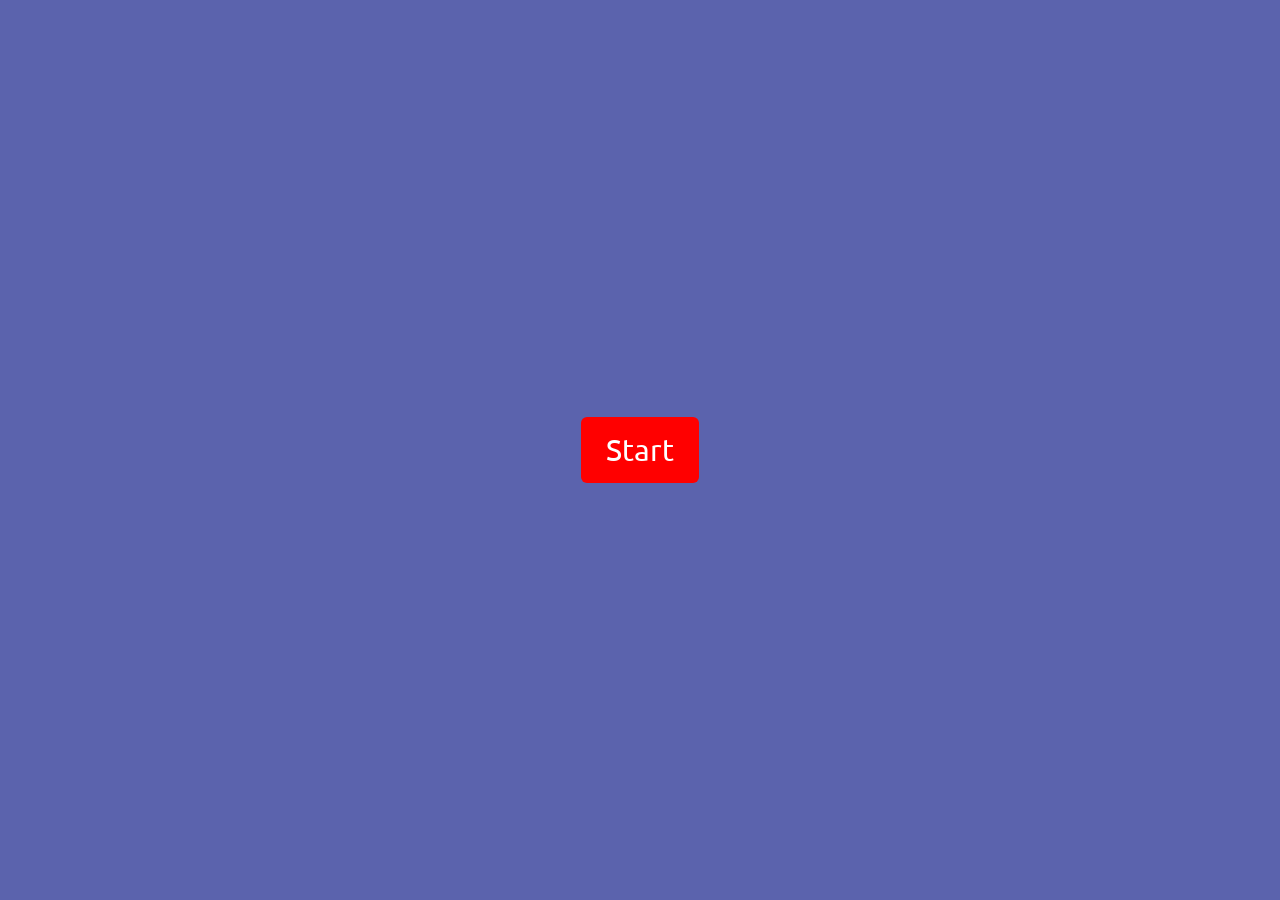
<file: index.html>
<!DOCTYPE html>
<html lang="en">
<head>
    <meta charset="UTF-8">
    <meta http-equiv="X-UA-Compatible" content="IE=edge">
    <meta name="viewport" content="width=device-width, initial-scale=1.0">
    <link rel="stylesheet" href="style/StyleLoading.css">
    <style>
    .song{
        display: none;
    }</style>
    <title>Loading</title>
</head>
<body>
    <div class="start">
        <span>Start</span>
    </div>
    <audio class="song" loop>
        <source src="nwatiti.mp3"></source>
     Your browser isn't invited for super fun audio time.
    </audio>
    <link href='https://fonts.googleapis.com/css?family=Ubuntu:400,300' rel='stylesheet' type='text/css'>
<div class="loader">
       <canvas width="480px" height="480px" id="loader"></canvas>
       <h1>Loading</h1>
</div>
</body>
<script type="application/javascript" src="script/loading.js"></script>
<script></script>
</html>
</file>
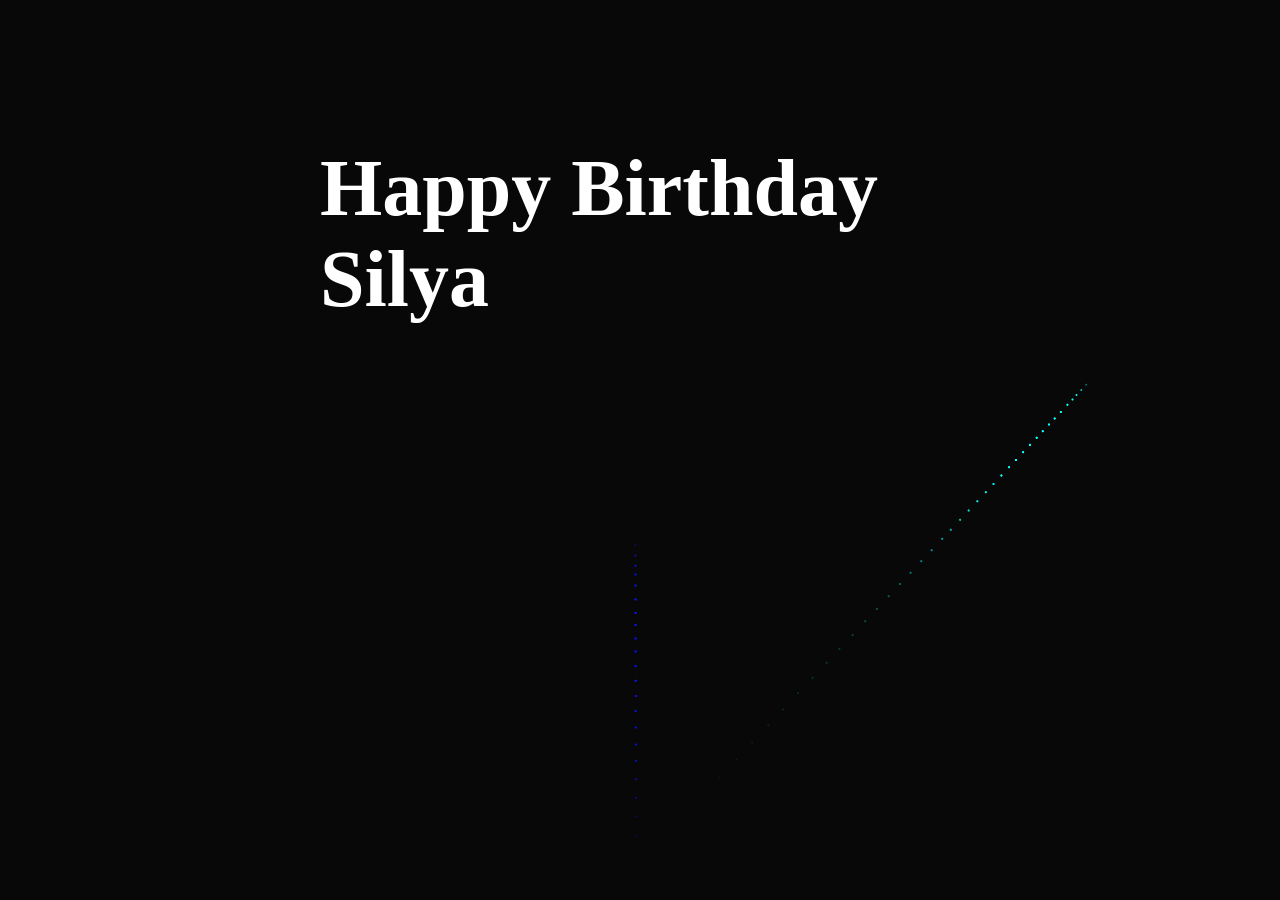
<file: part2/lastPart.html>
<!DOCTYPE html>
<html lang="en">

<head>
  <meta charset="UTF-8">
  <meta http-equiv="X-UA-Compatible" content="IE=edge">
  <meta name="viewport" content="width=device-width, initial-scale=1.0">
  <style>
    body {
      margin: 0;
      background: #020202;
      cursor: crosshair;
    }

    canvas {
      display: block
    }

    h1 {
      position: absolute;
      top: 20%;
      left: 50%;
      transform: translate(-50%, -50%);
      color: #fff;
      font-family: "Source Sans Pro";
      font-size: 5em;
      font-weight: 900;
      -webkit-user-select: none;
      user-select: none;
    }
  </style>
  <title>Fireworks</title>
</head>

<body>
  <h1>Happy Birthday Silya</h1>
  <canvas id="birthday"></canvas>
</body>
<script>// helper functions
  const PI2 = Math.PI * 2
  const random = (min, max) => Math.random() * (max - min + 1) + min | 0
  const timestamp = _ => new Date().getTime()

  // container
  class Birthday {
    constructor() {
      this.resize()

      // create a lovely place to store the firework
      this.fireworks = []
      this.counter = 0

    }

    resize() {
      this.width = canvas.width = window.innerWidth
      let center = this.width / 2 | 0
      this.spawnA = center - center / 4 | 0
      this.spawnB = center + center / 4 | 0

      this.height = canvas.height = window.innerHeight
      this.spawnC = this.height * .1
      this.spawnD = this.height * .5

    }

    onClick(evt) {
      let x = evt.clientX || evt.touches && evt.touches[0].pageX
      let y = evt.clientY || evt.touches && evt.touches[0].pageY

      let count = random(3, 5)
      for (let i = 0; i < count; i++) this.fireworks.push(new Firework(
        random(this.spawnA, this.spawnB),
        this.height,
        x,
        y,
        random(0, 260),
        random(30, 110)))

      this.counter = -1

    }

    update(delta) {
      ctx.globalCompositeOperation = 'hard-light'
      ctx.fillStyle = `rgba(20,20,20,${7 * delta})`
      ctx.fillRect(0, 0, this.width, this.height)

      ctx.globalCompositeOperation = 'lighter'
      for (let firework of this.fireworks) firework.update(delta)

      // if enough time passed... create new new firework
      this.counter += delta * 3 // each second
      if (this.counter >= 1) {
        this.fireworks.push(new Firework(
          random(this.spawnA, this.spawnB),
          this.height,
          random(0, this.width),
          random(this.spawnC, this.spawnD),
          random(0, 360),
          random(30, 110)))
        this.counter = 0
      }

      // remove the dead fireworks
      if (this.fireworks.length > 1000) this.fireworks = this.fireworks.filter(firework => !firework.dead)

    }
  }

  class Firework {
    constructor(x, y, targetX, targetY, shade, offsprings) {
      this.dead = false
      this.offsprings = offsprings

      this.x = x
      this.y = y
      this.targetX = targetX
      this.targetY = targetY

      this.shade = shade
      this.history = []
    }
    update(delta) {
      if (this.dead) return

      let xDiff = this.targetX - this.x
      let yDiff = this.targetY - this.y
      if (Math.abs(xDiff) > 3 || Math.abs(yDiff) > 3) { // is still moving
        this.x += xDiff * 2 * delta
        this.y += yDiff * 2 * delta

        this.history.push({
          x: this.x,
          y: this.y
        })

        if (this.history.length > 20) this.history.shift()

      } else {
        if (this.offsprings && !this.madeChilds) {

          let babies = this.offsprings / 2
          for (let i = 0; i < babies; i++) {
            let targetX = this.x + this.offsprings * Math.cos(PI2 * i / babies) | 0
            let targetY = this.y + this.offsprings * Math.sin(PI2 * i / babies) | 0

            birthday.fireworks.push(new Firework(this.x, this.y, targetX, targetY, this.shade, 0))

          }

        }
        this.madeChilds = true
        this.history.shift()
      }

      if (this.history.length === 0) this.dead = true
      else if (this.offsprings) {
        for (let i = 0; this.history.length > i; i++) {
          let point = this.history[i]
          ctx.beginPath()
          ctx.fillStyle = 'hsl(' + this.shade + ',100%,' + i + '%)'
          ctx.arc(point.x, point.y, 1, 0, PI2, false)
          ctx.fill()
        }
      } else {
        ctx.beginPath()
        ctx.fillStyle = 'hsl(' + this.shade + ',100%,50%)'
        ctx.arc(this.x, this.y, 1, 0, PI2, false)
        ctx.fill()
      }

    }
  }

  let canvas = document.getElementById('birthday')
  let ctx = canvas.getContext('2d')

  let then = timestamp()

  let birthday = new Birthday
  window.onresize = () => birthday.resize()
  document.onclick = evt => birthday.onClick(evt)
  document.ontouchstart = evt => birthday.onClick(evt)

    ; (function loop() {
      requestAnimationFrame(loop)

      let now = timestamp()
      let delta = now - then

      then = now
      birthday.update(delta / 1000)


    })()</script>

</html>
</file>
<file: style/StyleLoading.css>
html,body{
    padding:0;
    margin:0;
    overflow:none;
    width:100%;
    height:100%;
}

body {
    background:url('https://i.imgur.com/UMnw0tW.jpg');
    font-family: 'Ubuntu', sans-serif;
    background-position:center center;
    background-size:cover;
    color: #121212;
}
.start{
    position: fixed;
    left: 0;
    top: 0;
    width: 100%;
    height: 100%;
    z-index: 2;
    background-color: rgba(0, 13, 128, 0.644);
}
.start span{
    position: absolute;
    left: 50%;
    top: 50%;
    transform: translate(-50%, -50%);
    background-color: rgb(255, 0, 0);
    color: #fff;
    padding: 15px 25px;
    font-size: 30px;
    text-align: center;
    border-radius: 6px;
    cursor: pointer;
}
.loader{
    position:absolute;
    top:50%;
    margin:-240px;
    left:50%;
    width:480px;
    height:480px;    
}
.loader h1{
    position: absolute;
    top:0px;
    left:0px;
    text-align: center;
    width:100%;
    top:0px;
    line-height:420px;
    font-size:24px;
    color:rgba(0,0,0,0.24);
    font-weight:100;
}
</file>
